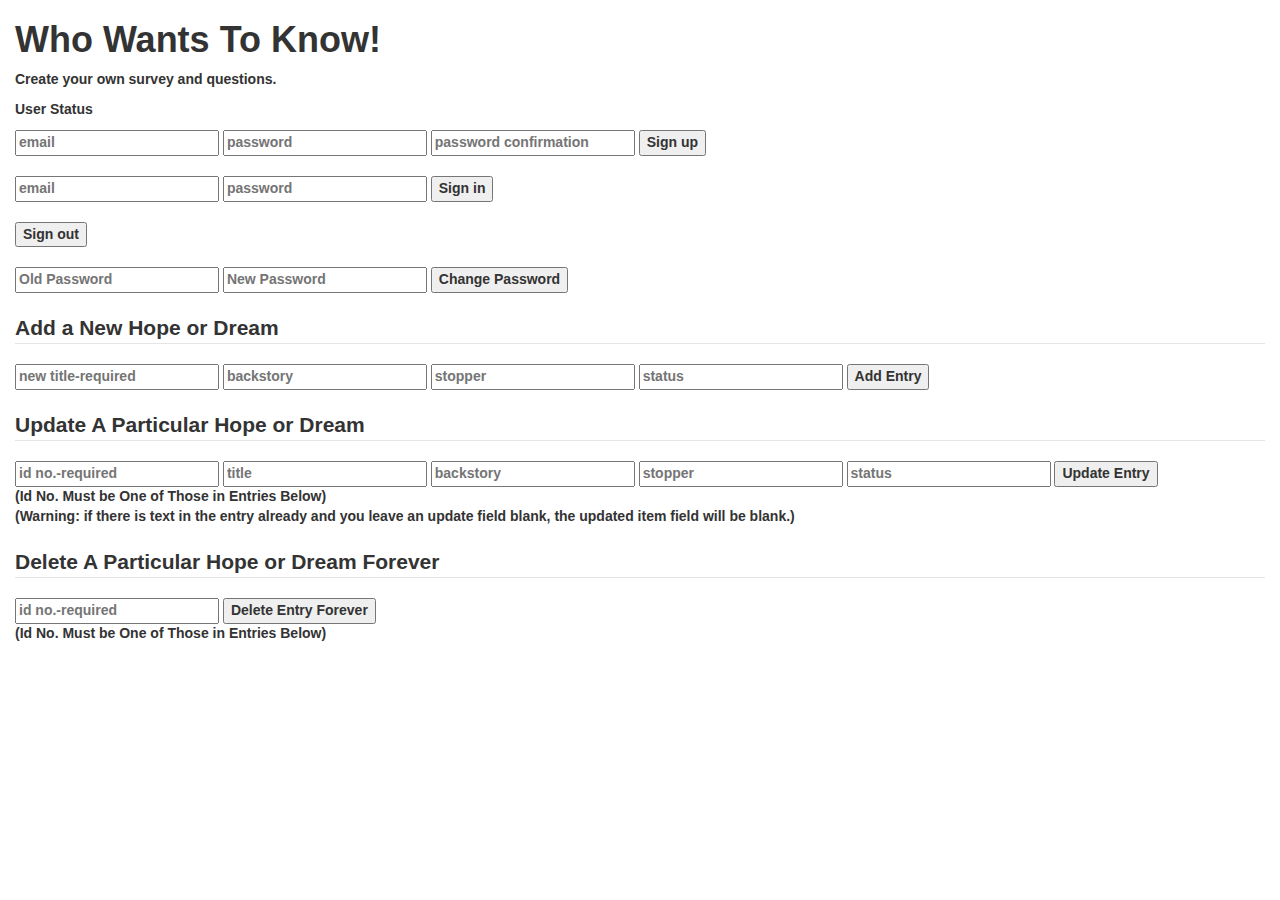
<file: index-draft.html>
<!DOCTYPE html>
<html>

<head>
  <title>Who Wants to Know...</title>
  <meta name="viewport" content="width=device-width, initial-scale=1">

  <!-- Do not add `link` tags unless you know what you are doing -->
  <link rel="shortcut icon" type="image/x-icon" href="favicon.ico">

  <!-- Do not add `script` tags unless you know what you are doing -->
  <script src="public/vendor.js" type="text/javascript" charset="utf-8" defer></script>
  <script src="public/application.js" type="text/javascript" charset="utf-8" defer></script>
  <!-- Load Facebook SDK for JavaScript -->
  <script>(function(d, s, id) {
    var js, fjs = d.getElementsByTagName(s)[0];
    if (d.getElementById(id)) return;
    js = d.createElement(s); js.id = id;
    js.src = "//connect.facebook.net/en_US/sdk.js#xfbml=1&version=v2.9";
    fjs.parentNode.insertBefore(js, fjs);
  }(document, 'script', 'facebook-jssdk'));</script>
</head>

<body class="container-fluid">
  <div id="fb-root"></div>
  <div class="background">
    <h1>Who Wants To Know!</h1>
    <p id="tagline">Create your own survey and questions.</p>
    <div class="user-info">
      <!-- <h1>User Information</h1> -->
      <div class="user-status">
       <p>User Status</p>
      </div>

      <form class="sign-up first-display">
        <fieldset>
          <!-- <legend>Sign up!</legend> -->
          <input class="auth-input" id="sign-up" type="text" name="credentials[email]" value="" placeholder="email">
          <input class="auth-input" type="password" name="credentials[password]" value="" placeholder="password">
          <input class="auth-input" type="password" name="credentials[password_confirmation]" value="" placeholder="password confirmation">
          <input class="auth-btn" type="submit" name="submit" value="Sign up">
        </fieldset>
      </form><br/>

      <form class="sign-in first-display">
        <fieldset>
          <!-- <legend>Sign in!</legend> -->
          <input class="auth-input" id="sign-in" type="text" name="credentials[email]" value="" placeholder="email">
          <input class="auth-input" type="password" name="credentials[password]" value="" placeholder="password">
          <input class="auth-btn" type="submit" name="submit" value="Sign in">
        </fieldset>
      </form><br/>

      <form class="sign-out logged-in-display hiding">
        <fieldset>
          <!-- <legend>Sign out!</legend> -->
          <input class="auth-btn" type="submit" name="submit" value="Sign out">
        </fieldset>
      </form><br/>

      <form class="change-password logged-in-display hiding">
        <fieldset>
          <!-- <legend>Change Password</legend> -->
          <input class="auth-input" type="password" name="passwords[old]" value="" placeholder="Old Password">
          <input class="auth-input" type="password" name="passwords[new]" value="" placeholder="New Password">
          <input class="auth-btn" type="submit" name="submit" value="Change Password">
        </fieldset>
      </form><br/>
    </div>

    <!-- <div class="list-button-div">
      <h1>Hopes and Dreams</h1>
      <button id="showAllHnD" class="btn btn-default">Show All Your List of Hopes and Dreams</button><br> -->

      <form id="addNewHnD" class="logged-in-display hiding">
        <fieldset>
          <legend>Add a New Hope or Dream</legend>
            <div id="addEntryFailure"> </div>
          <input class="entry-title-input" type="text" name="entry[title]" value="" placeholder="new title-required">
          <input class="entry-backstory-input" type="text" name="entry[backstory]" value="" placeholder="backstory">
          <input class="entry-stopper-input" type="text" name="entry[stopper]" value="" placeholder="stopper">
          <input class="entry-status-input" type="text" name="entry[status]" value="" placeholder="status">
          <input class="entry-id-btn" type="submit" name="submit" value="Add Entry">
        </fieldset>
      </form><br/>

      <form id="updateOneHnD" class="logged-in-display hiding">
        <fieldset>
          <legend>Update A Particular Hope or Dream</legend>
            <div id="updateEntryFailure"> </div>
          <input class="entry-id-input" type="text" name="entry[id]" value="" placeholder="id no.-required">
          <input class="entry-title-input" type="text" name="entry[title]" value="" placeholder="title">
          <input class="entry-backstory-input" type="text" name="entry[backstory]" value="" placeholder="backstory">
          <input class="entry-stopper-input" type="text" name="entry[stopper]" value="" placeholder="stopper">
          <input class="entry-status-input" type="text" name="entry[status]" value="" placeholder="status">
          <input class="entry-id-btn" type="submit" name="submit" value="Update Entry">
        </fieldset>
        <div class="special-note">(Id No. Must be One of Those in Entries Below)<br/>
        (Warning: if there is text in the entry already and you leave an update field blank, the updated item field will be blank.)</div>
      </form><br/>

      <form id="deleteOneHnD" class="logged-in-display hiding">
        <fieldset>
          <legend>Delete A Particular Hope or Dream Forever</legend>
            <div id="deleteEntryFailure"> </div>
          <input class="entry-id-input" type="text" name="entry[id]" value="" placeholder="id no.-required">
          <input class="entry-id-btn" type="submit" name="submit" value="Delete Entry Forever">
        </fieldset>
        <div class="special-note">(Id No. Must be One of Those in Entries Below)</div>
      </form><br/>
    </div>

    <div id="content" class="content">
    </div>
  </div>
  <!-- this is the facebook generated code, just for fun no analytics connected at this time -->
  <div class="fb-like logged-in-display hiding"
    data-href="https://threes-amigos.github.io/three-amigos-client/"
    data-layout="button_count"
    data-action="like"
    data-size="small"
    data-show-faces="true"
    data-share="true"></div>
</body>

</html>
</file>
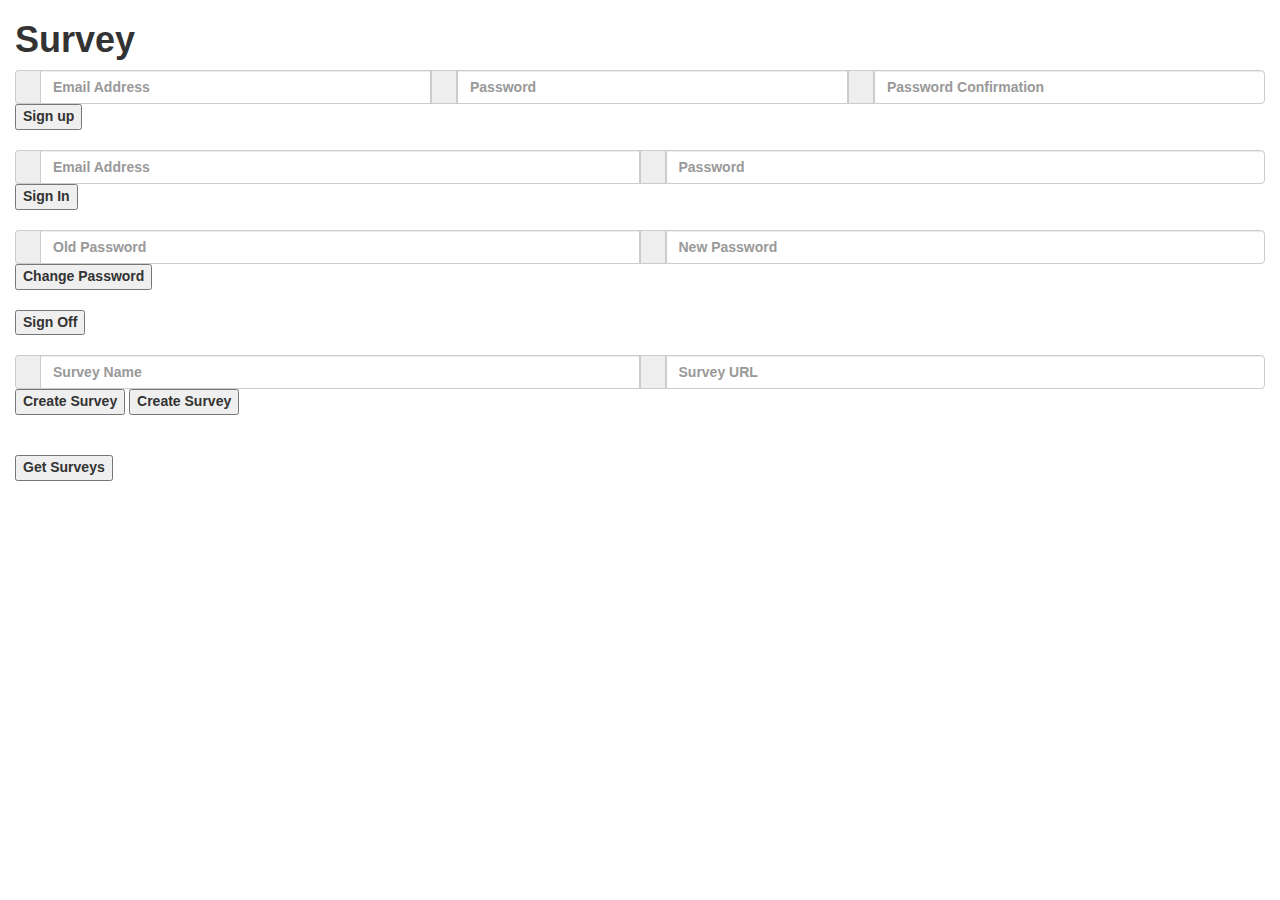
<file: index-orig.html>
<!DOCTYPE html>
<html>
    <head>
      <title>Survey</title>
      <meta name="viewport" content="width=device-width, initial-scale=1">

      <!-- Do not add `link` tags unless you know what you are doing -->
      <link rel="shortcut icon" type="image/x-icon" href="favicon.ico">

      <!-- Do not add `script` tags unless you know what you are doing -->
      <script src="public/vendor.js" type="text/javascript" charset="utf-8" defer></script>
      <script src="public/application.js" type="text/javascript" charset="utf-8" defer></script>
    </head>
    <body class="container-fluid">
      <h1>Survey</h1>
      <form id="sign-up">
      <fieldset>
        <div class="input-group">
          <span class="input-group-addon"  id="emailAddress"></span>
          <input type="text" name="credentials[email]" class="form-control" placeholder="Email Address" aria-describedby="basic-addon1">
          <span class="input-group-addon" id="passWord"></span>
          <input type="password" name="credentials[password]" class="form-control" placeholder="Password" aria-describedby="basic-addon1">
          <span class="input-group-addon" id="basic-addon1"></span>
          <input type="password" name="credentials[password_confirmation]" class="form-control" placeholder="Password Confirmation" aria-describedby="basic-addon1">
        </div>
          <input type="submit" name="submit" value="Sign up">
      </fieldset>
      <br>
      </form>

      <form id="sign-in">
      <fieldset>
      <div class="input-group">
        <span class="input-group-addon"  id="emailAddress"></span>
        <input type="text" name="credentials[email]" class="form-control" placeholder="Email Address" aria-describedby="basic-addon1">
        <span class="input-group-addon" id="passWord"></span>
        <input type="password" name="credentials[password]" class="form-control" placeholder="Password" aria-describedby="basic-addon1">
      </div>
        <input type="submit" name="submit" value="Sign In">
      </fieldset>
      <br>
      </form>

      <form id="change-password">
        <fieldset>
          <div class="input-group" id="limit">
            <span class="input-group-addon"  id="old-password"></span>
            <input type="password" name="passwords[old]" class="form-control" placeholder="Old Password" aria-describedby="basic-addon1">
            <span class="input-group-addon" id="passWord"></span>
            <input type="password" name="passwords[new]" class="form-control" placeholder="New Password" aria-describedby="basic-addon1">
          </div>
          <input type="submit" name="submit" value="Change Password">
        </fieldset>
        <br>
      </form>

      <form id="sign-out">
        <fieldset>
        <input type="submit" name="submit" value="Sign Off">
        </fieldset>
      </form>
      <br>

      <form id="create-survey">
      <fieldset>
      <div class="input-group">
        <span class="input-group-addon"  id="survey-name"></span>
        <input type="text" name="surveySchema[name]" class="form-control" placeholder="Survey Name" aria-describedby="basic-addon1">
        <span class="input-group-addon" id="survey-url"></span>
        <input type="text" name="surveySchema[url]" class="form-control" placeholder="Survey URL" aria-describedby="basic-addon1">
      </div>
      <input type="submit" name="submit" value="Create Survey">
      <input type="submit" name="submit" value="Create Survey">
      </fieldset>
      <br>
      </form>

      <br>
      <form id="get-surveys">
        <fieldset>
        <input type="submit" name="submit" value="Get Surveys">
        </fieldset>
      </form>
       <br>
    </body>
</html>
</file>
